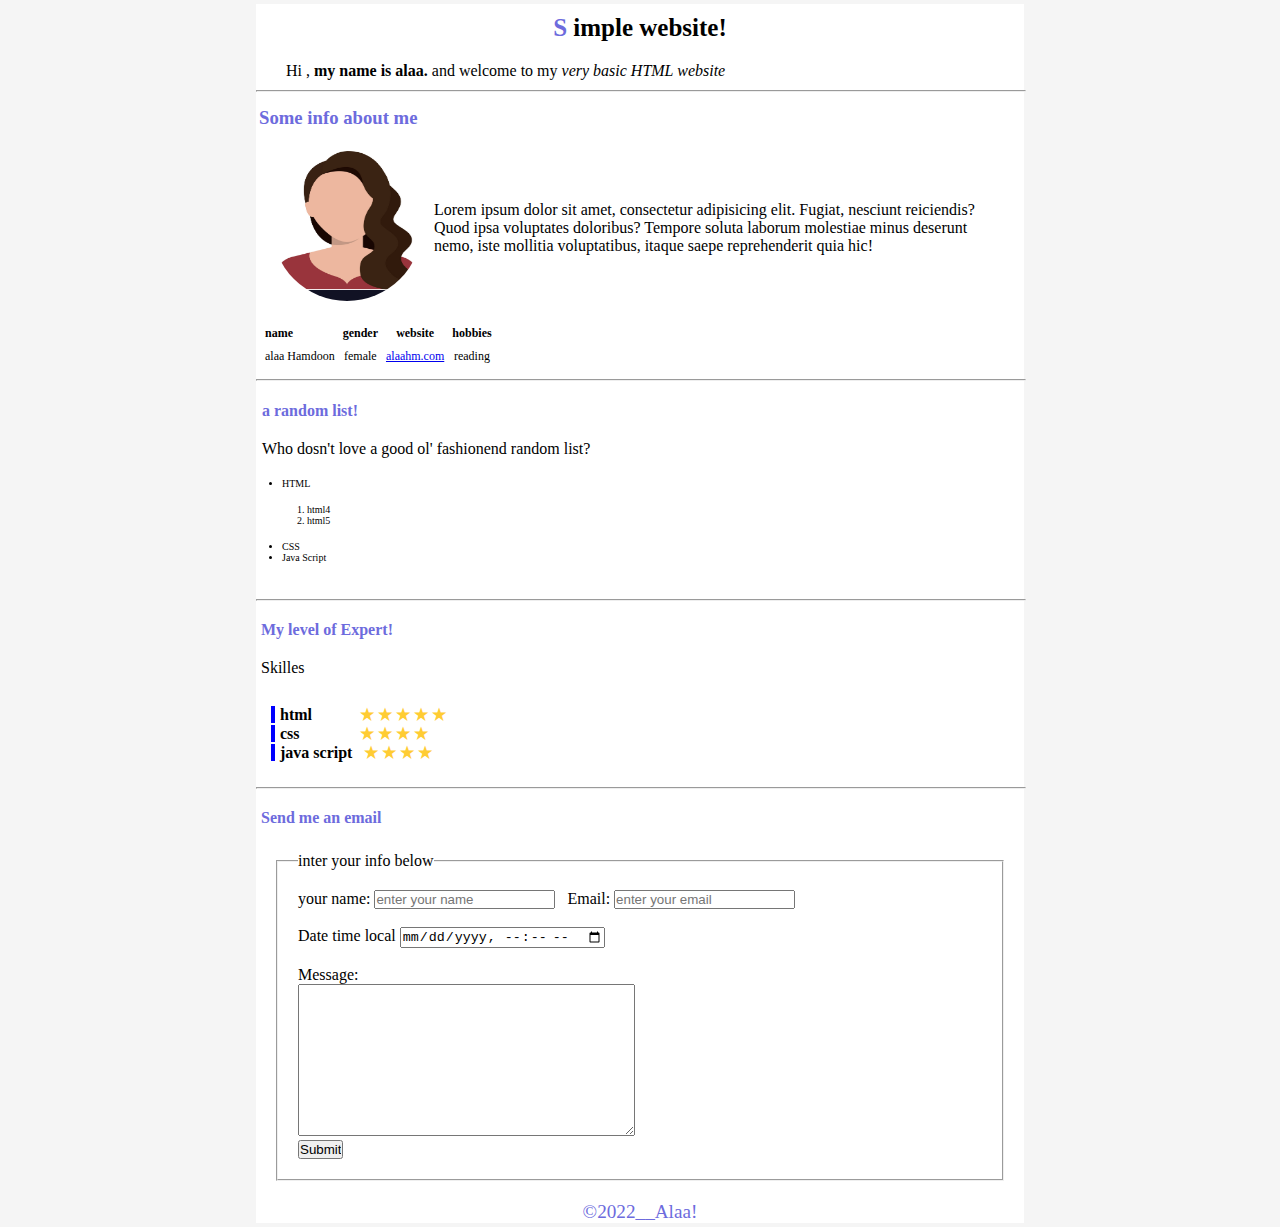
<file: first-learn/index.html>
<!DOCTYPE html>
<html lang="en">

<head>
    <meta charset="UTF-8">
    <meta http-equiv="X-UA-Compatible" content="IE=edge">
    <meta name="viewport" content="width=device-width, initial-scale=1.0">
    <title>My First Page</title>
    <link rel="stylesheet" type="text/css" href="style.css">
    <style>

    </style>
</head>

<body>
    <div class="container_index">
        <header>

            <h1 class="title">
                <span class="first_letter">s

                </span>imple website!
            </h1>

            <p class="intro">
                Hi , <b> my name is alaa.</b> and welcome to my <i>very basic HTML website</i>
            </p>

            <hr />

        </header>
        <section>

            <h3>
                Some info about me
            </h3>
            <Table>
                <tr>
                    <td>
                        <img src="young-executive-woman-profile-icon-vector-9692606.jpg">
                    </td>

                    <td>

                        <p class="about_me">Lorem ipsum dolor sit amet, consectetur adipisicing elit. Fugiat, nesciunt
                            reiciendis? Quod ipsa voluptates doloribus? Tempore soluta laborum molestiae minus deserunt
                            nemo, iste mollitia voluptatibus, itaque saepe reprehenderit quia hic!</p>

                    </td>
                </tr>
            </Table>
            <table class="info">
                <tr>
                    <th>name</th>
                    <th>gender</th>
                    <th>website</th>
                    <th>hobbies</th>
                </tr>
                <tr>
                    <td>alaa Hamdoon</td>
                    <td> female</td>
                    <td><a href="#"> alaahm.com
                        </a>
                    </td>
                    <td>reading</td>
                </tr>
            </table>



            <hr />
        </section>

        <section class="random">

            <h4>a random list!</h4>
            <p> Who dosn't love a good ol' fashionend random list?</p>

            <ul type="1" start="10" reversed>
                <!--   شو الحالة الأصح-->
                <li>HTML
                    <ol>
                        <li>html4</li>
                        <li>html5</li>
                    </ol>
                </li>

                <li>CSS</li>
                <li>Java Script</li>
            </ul>

        </section>
        <hr>
        <section class="section_skills">

            <h4>My level of Expert!</h4>
            <p> Skilles</p>

            <br>
            <div class="div_skills">

                <span class="skill">html
                    &nbsp;&nbsp; &nbsp; &nbsp; &nbsp; &nbsp;

                    <span>&#9733; &#9733; &#9733;
                        &#9733; &#9733;
                    </span>
                </span>
                <BR>
                <span class="skill">
                    css
                    &nbsp; &nbsp; &nbsp; &nbsp; &nbsp;&nbsp;&nbsp; &nbsp;
                    <span>
                        &#9733; &#9733;
                        &#9733; &#9733; </span>
                </span>

                <!-- <a href="mailto:alaahamdoon@outlook.com">send me</a> -->

                <br>

                <span class="skill">
                    java script &nbsp; <span>&#9733; &#9733; &#9733; &#9733

                    </span>

                </span>


            </div>
            <!--                     
            <HR>
                <p > i am studding in<abbr title="bacalorios at information tecnology"> bait</abbr></p>
             -->

        </section>
        <HR>

        <!--                 
            <aside id="as1">
            
                    <table  border="2">
                        <thead>
                        <tr>
                            <th>1</th>
                            <th>2</th>
                            <th>3</th>
                            <th>4</th>
                        </tr>
                        </thead>
                        <tbody>
                            <tr>
                            <td>jdfbh</td>
                            <td>hgkhj</td>
                            <td>jghkijd</td>
                            <td>hgglk</td>
                            </tr>
                            <tr>
                                <td>886</td>
                                <td>856</td>
                                <td>854</td>
                                <td>668</td>
                            </tr>
            
                        </tbody>
                        <tfoot>
                            <tr>
                                <td>dsk</td>
                                <td>jhjlh</td>
                                <td>ljih</td>
                                <td>jhjlh</td>
                            </tr>
                        </tfoot>
                    </table>
            
                    <hr size="50">
            </aside> -->

        <section>
            <h4 class="send_email">Send me an email </h4>
            <form>
                <fieldset>
                    <legend>inter your info below

                    </legend>
                    <lable>
                        your name:
                    </lable>
                    <input type="text" placeholder="enter your name">

                    &nbsp;
                    <lable>
                        Email:
                    </lable>
                    <input type="email" placeholder="enter your email">
                    <br>
                    <br>
                    <label>Date time local</label>
                    <input type="datetime-local">

                    <br><br>
                    <!-- <label>password</label>
                        <input type="password">
                    <br>
                    <br>
                        <label>gender</label>
                    <input type="radio" name="gender">female
            
                    <input type="radio" name="gender">mail
                    <br>
                    <br>
                    <label>type of computer</label>
            
                    <input type="checkbox" >dell
            
                    <input type="checkbox" >
                    <br>
                    <br>
            
                    <label>age:</label>
                    <select>
                        <option value="">10-20</option>
                        <option value="">20-30</option>
                        <option value="">30-40</option>
                        <option value="">+40</option>
                    </select>
                    <br><br>-->
                    <label>
                        Message:
                    </label>
                    <br>
                    <textarea cols="40" rows="10">

                    </textarea>
                    <br>
                    <input type="submit">

                </fieldset>
            </form>
        </section>

        <footer>
            

            &copy;2022__Alaa!

        </footer>
    </div>
</body>


</html>
</file>
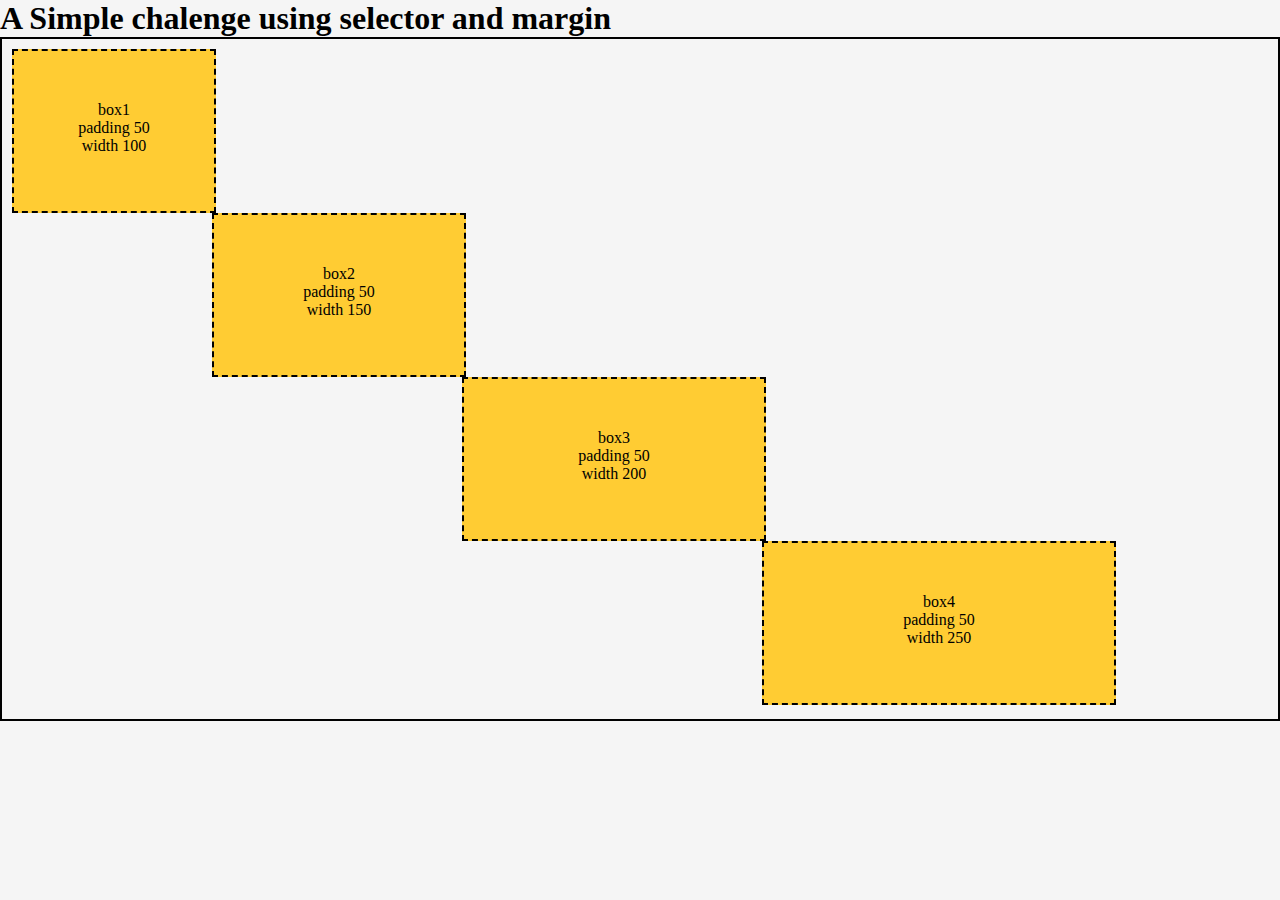
<file: first-learn/div.html>
<!DOCTYPE html>
<html lang="en">
<head>
    <meta charset="UTF-8">
    <meta http-equiv="X-UA-Compatible" content="IE=edge">
    <meta name="viewport" content="width=device-width, initial-scale=1.0">
    <link rel="stylesheet" href="style.css">
    <title>Document</title>
</head>
<body>
    <h1>A Simple chalenge using selector and margin</h1>
    
    <div class="container">
   
        <div class="box1">box1 <br> padding 50 <br>width 100</div>
        <div class="box2"> box2 <br> padding 50 <br>width 150</div>
        <div class="box3">box3 <br> padding 50 <br>width 200</div>
        <div class="box4">box4 <br> padding 50 <br>width 250</div>
    </div>
    
</body>
</html>
</file>
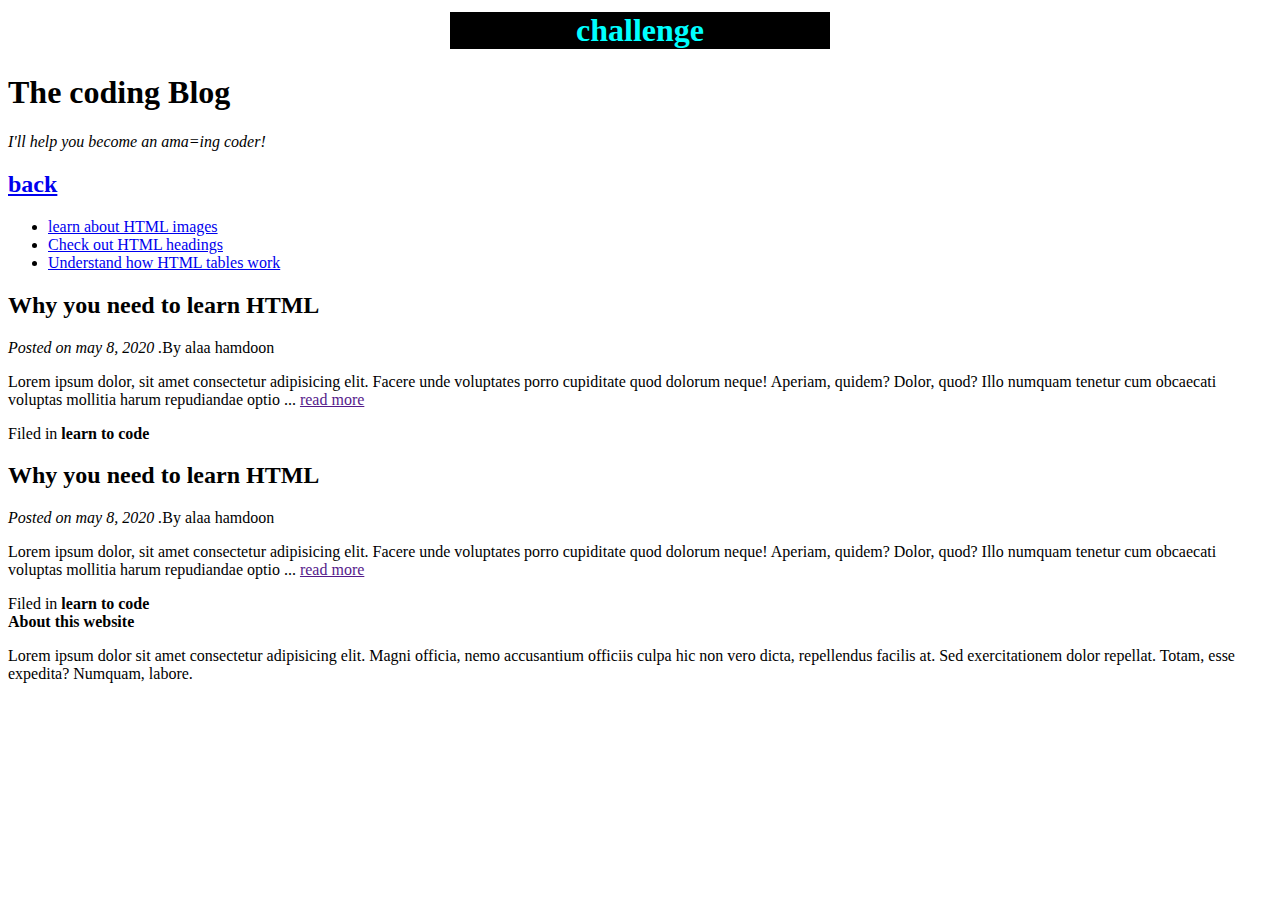
<file: first-learn/index2.html>
<!DOCTYPE html>
<html lang="en">
<head>
    <meta charset="UTF-8">
    <meta http-equiv="X-UA-Compatible" content="IE=edge">
              <meta name="viewport" content="width=device-width, initial-scale=1.0">
    <title>Document</title>
</head>
<body>
    

<header>
   
 <h1 style="background-color:black; 
            border:4px white solid;
            width: 30%;
            margin: auto;
            color: aqua;
            text-shadow: 2 4   ;
            ">
    <center> challenge </center></h1>

      

<h1> The coding Blog</h1>
<em>I'll help you become an ama=ing coder!</em>


</header>
    <nav>
    <h2><a href="info.html">back </a></h2>

<ul>
    <li><a href="https://www.w3schools.com/html/html_images.asp"> learn about HTML images</a></li>
    <li><a href="https://www.w3schools.com/html/html_headings.asp">Check out HTML headings</a> </li>
    <li><a href="https://www.w3schools.com/Html/html_tables.asp"> Understand how HTML tables work </a></li>
</ul>
</nav>

<article>
<h2>Why you need to learn HTML  </h2>

<i>Posted on may 8, 2020 .</i>By alaa hamdoon
<p>
Lorem ipsum dolor, sit amet consectetur adipisicing elit. Facere unde voluptates porro cupiditate quod dolorum neque! Aperiam, quidem? Dolor, quod? Illo numquam tenetur cum obcaecati voluptas mollitia harum repudiandae optio ... <a href="">read more</a>
</p>

Filed in <b>learn to code</b>
</article>
<article>
<h2>Why you need to learn HTML  </h2>

<i>Posted on may 8, 2020 .</i>By alaa hamdoon
<p>
Lorem ipsum dolor, sit amet consectetur adipisicing elit. Facere unde voluptates porro cupiditate quod dolorum neque! Aperiam, quidem? Dolor, quod? Illo numquam tenetur cum obcaecati voluptas mollitia harum repudiandae optio ... <a href="">read more</a>
</p>

Filed in <b>learn to code</b>
</article>

<section>
<b>About this website</b>
<p>Lorem ipsum dolor sit amet consectetur adipisicing elit. Magni officia, nemo accusantium officiis culpa hic non vero dicta, repellendus facilis at. Sed exercitationem dolor repellat. Totam, esse expedita? Numquam, labore.</p>
</section>


</body>
</html>
</file>
<file: first-learn/style.css>
*
{
    margin: 0;
    padding: 0;
}

body
{
background-color:#F5F5F5 /* #6d6bdd;*/
}
.container_index
{
    
    background-color: white;
    margin: auto;
    margin: 4px 20%;   
}

span.first_letter
{
text-transform: uppercase;
color:#6d6bdd;
}

h1.title{
    color:black ;
    text-align: center;
    margin:0px 0px 20px 0px;
    padding-top: 10px;
}

p.intro
{
    margin: 0 0px 10px 30px;

}
p.about_me
{
    margin-right: 20px;
}
hr{
    size: 2px;
    color:#F5F5F5;
    width: 100%;
    margin: 10px 0 15px 0;
}

table{
    margin: 4px;
}

.info td ,th {
    font-size: 12px;
    padding: 3px;
    text-align: center;
}
.info th:nth-child(1)
{
text-align: left;
}

h3{
    color: #6d6bdd;
    margin:0 0 10px 3px ;
}

img
{
    width: 150px;
    height: 150px;
    border-radius: 50%;
    margin: 10px;
}

section.random
{
    padding: 6px;
}

h4 
{
    margin-bottom: 20px;
    color: #6d6bdd;
}

ul
{
    padding: 20px;
    font-size: 10px;
}

ol
{
    padding: 15px 25px ;
}
/*------------------------------------*/


.title
{  
    font-size: 25px;
    color: #7aafd8;
}

#color_aqua
{
    color: rgb(112, 138, 17);
}

#as1 table 
{
     color: blueviolet;
}

p abbr
{
    color: blueviolet ;
    font-size: 1rem;
}


div.div_skills {
        margin: 5px;
        padding: 5px;
        font-weight: bold;
}

.container
{
height: 680px;
border: solid 2px black;
}

span.skill
{
border-left: blue 4px solid;
padding-left: 5px;
}
span.skill span
{
color: #fc3;
margin: 0;
}

.section_skills
{
padding: 5px;
}

h4.send_email
{
    padding: 5px;
}

fieldset
{
    margin: 20px;
    padding: 20px;
}


footer
{
    text-align: center;
    color: #6d6bdd;
    font-size: larger;
}











.box1 , .box2 , .box3 , .box4 
{
    border: dashed 2px black;
    background-color:#fc3 ;
    padding: 50px;
    text-align: center;
}

.box1{  
    width: 100px;
    height: 60px;
    margin-left: 10px;
    margin-top: 10px;

}

.box2{
   margin-left: 210px;
   height: 60px;
    width: 150px;

}

.box3{
   height: 60px;
    width: 200px;
    margin-left: 460px;

}

.box4{
    height: 60px;
    width: 250px;
    margin-left:760px;
    margin-bottom: 10px;
}
</file>
